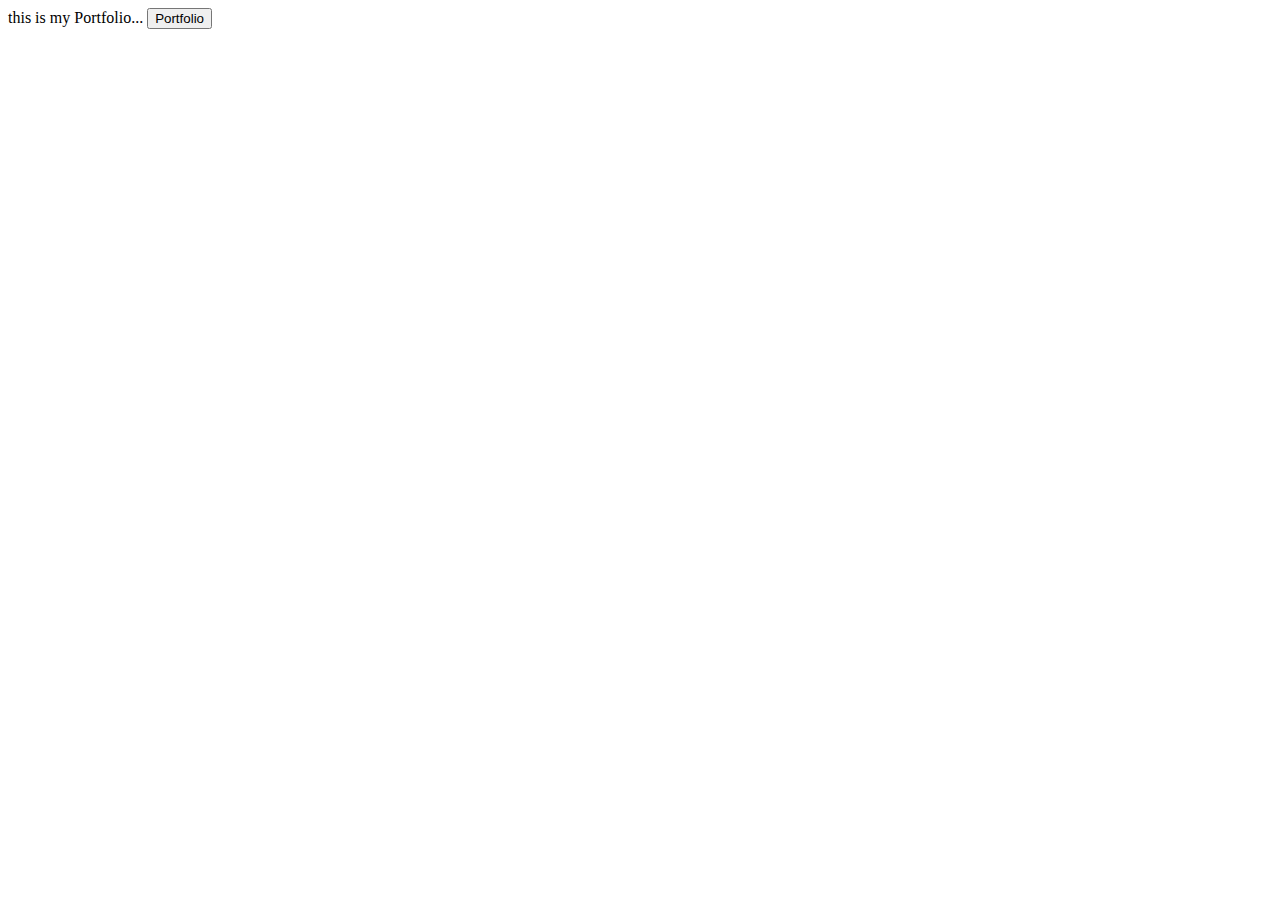
<file: index.html>
<!DOCTYPE html>
<html lang="en">
<head>
    <meta charset="UTF-8">
    <meta name="viewport" content="width=device-width, initial-scale=1.0">
    <title>Document</title>
</head>
<body>
        this is my Portfolio...
        <a href="./bhumi10.html"><button>Portfolio</button></a>
    </body>
</html>
</file>
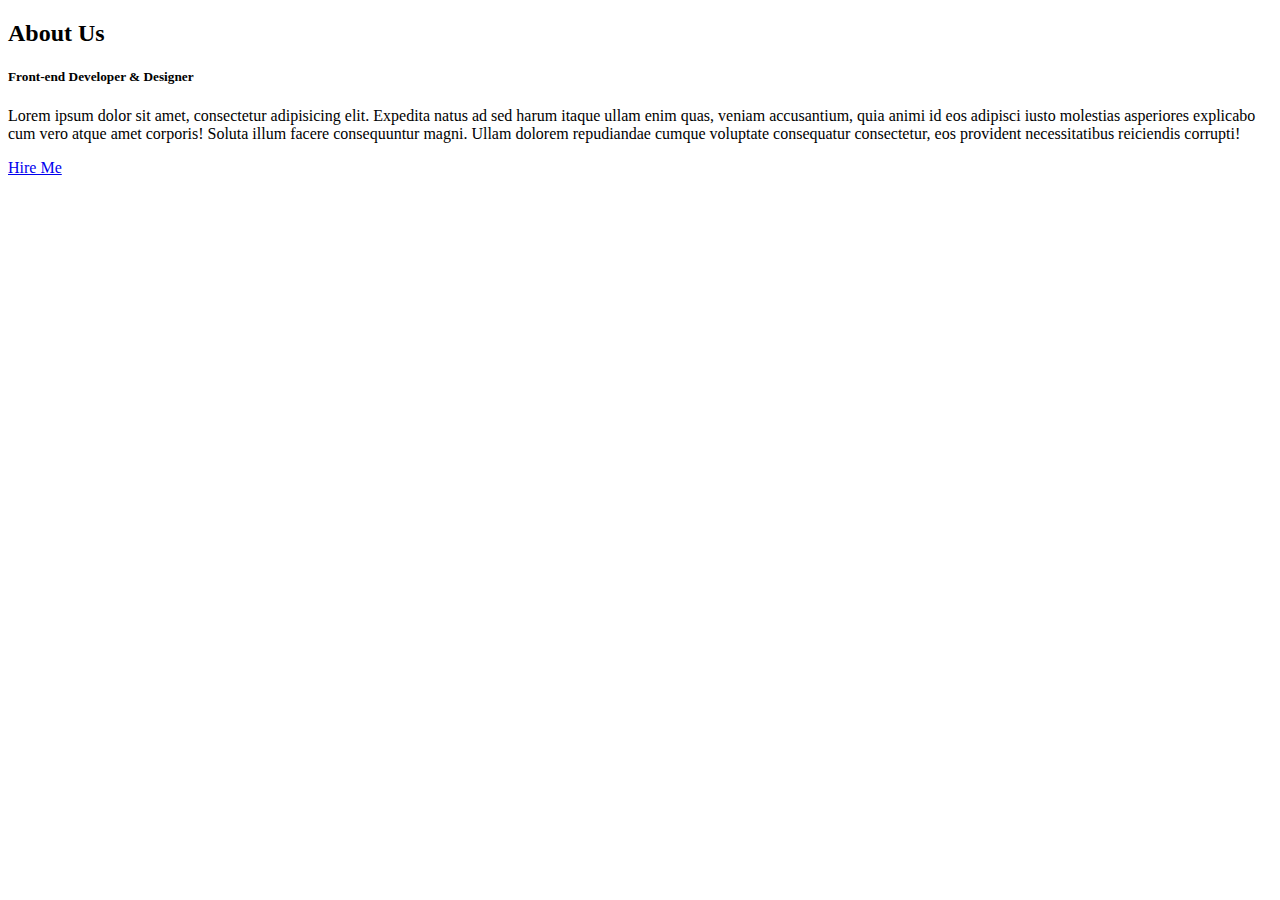
<file: about_1.html>
<!DOCTYPE html>
<!-- Coding By CodingNepal - codingnepalweb.com -->
<html lang="en">
<head>
  <meta charset="UTF-8">
  <meta name="viewport" content="width=device-width, initial-scale=1.0">
  <meta http-equiv="X-UA-Compatible" content="ie=edge">
 <title> An About Us Page | CoderGirl </title>
  <!---Custom Css File!--->
  <link rel="stylesheet" href="bhumi10.html">
</head>
<body>
  <section class="about-us">
    <div class="about">
      <!--<img src="girl.png" class="pic">-->
      <div class="text">
        <h2>About Us</h2>
        <h5>Front-end Developer & <span>Designer</span></h5>
          <p>Lorem ipsum dolor sit amet, consectetur adipisicing elit. Expedita natus ad sed harum itaque ullam enim quas, veniam accusantium, quia animi id eos adipisci iusto molestias asperiores explicabo cum vero atque amet corporis! Soluta illum facere consequuntur magni. Ullam dolorem repudiandae cumque voluptate consequatur consectetur, eos provident necessitatibus reiciendis corrupti!</p>
        <div class="data">
        <a href="#" class="hire">Hire Me</a>
        </div>
      </div>
    </div>
  </section>
</body>
</html>
</file>
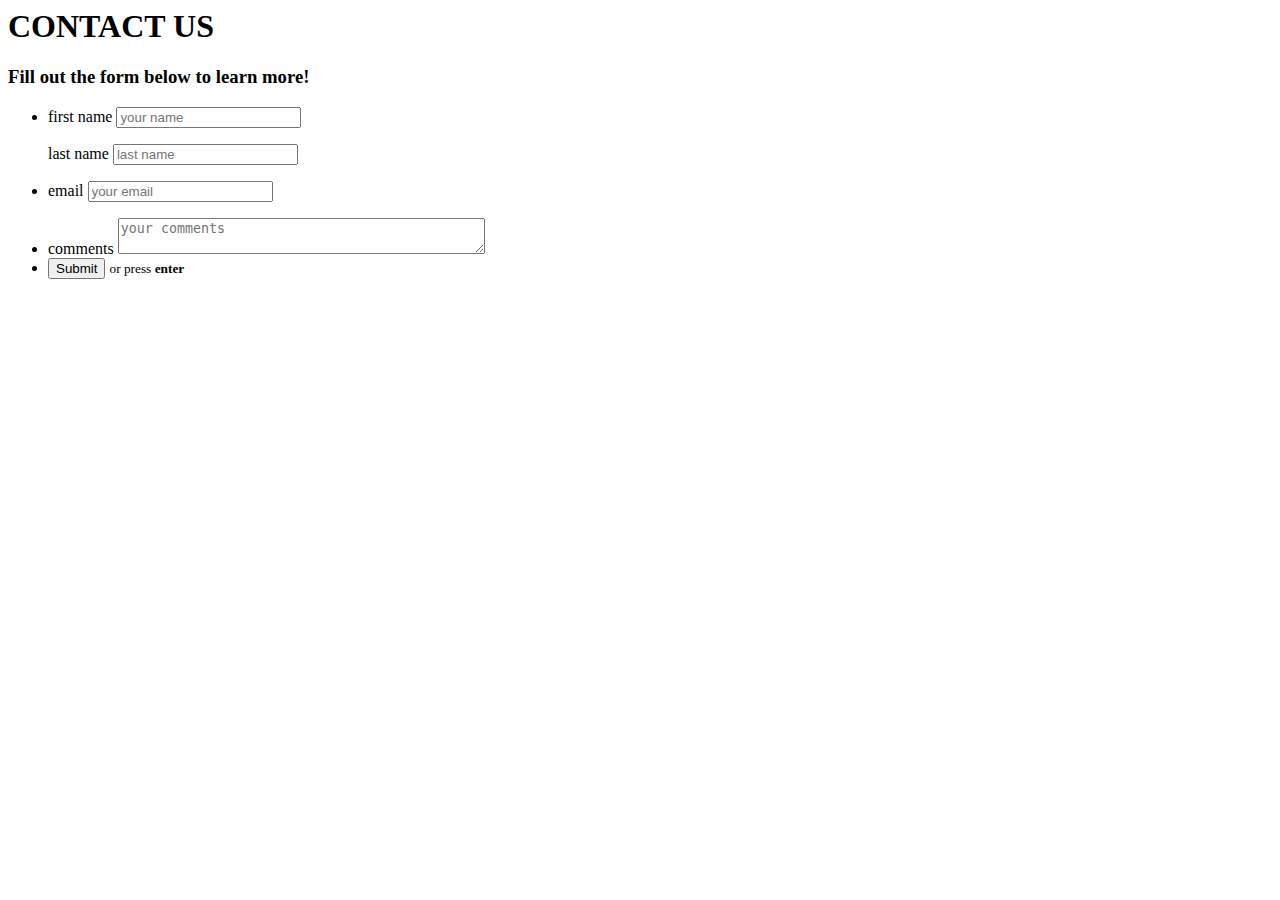
<file: contact.html>
<html>
  <head>
    <title> content us</title>
    <link rel="stylesheet" href="bhumi10.html">
  </head>
  <body>
  <div class="container">
  <div class="row header">
    <h1>CONTACT US &nbsp;</h1>
    <h3>Fill out the form below to learn more!</h3>
  </div>
  <div class="row body">
    <form action="#">
      <ul>
        
        <li>
          <p class="left">
            <label for="first_name">first name</label>
            <input type="text" name="first_name" placeholder="your name" />
          </p>
          <p class="pull-right">
            <label for="last_name">last name</label>
            <input type="text" name="last_name" placeholder="last name" />      
          </p>
        </li>
        
        <li>
          <p>
            <label for="email">email <span class="req"></span></label>
            <input type="email" name="email" placeholder="your email" />
          </p>
        </li>        
        <li><div class="divider"></div>
          <label for="comments">comments</label>
          <textarea cols="43" rows="2" name="comments" placeholder="your comments"></textarea>
        </li>
        
        <li>
          <input class="btn btn-submit" type="submit" value="Submit" />
          <small>or press <strong>enter</strong></small>
        </li>
        
      </ul>
    </form>  
  </div>
</div>
  </body>
</html>
</file>
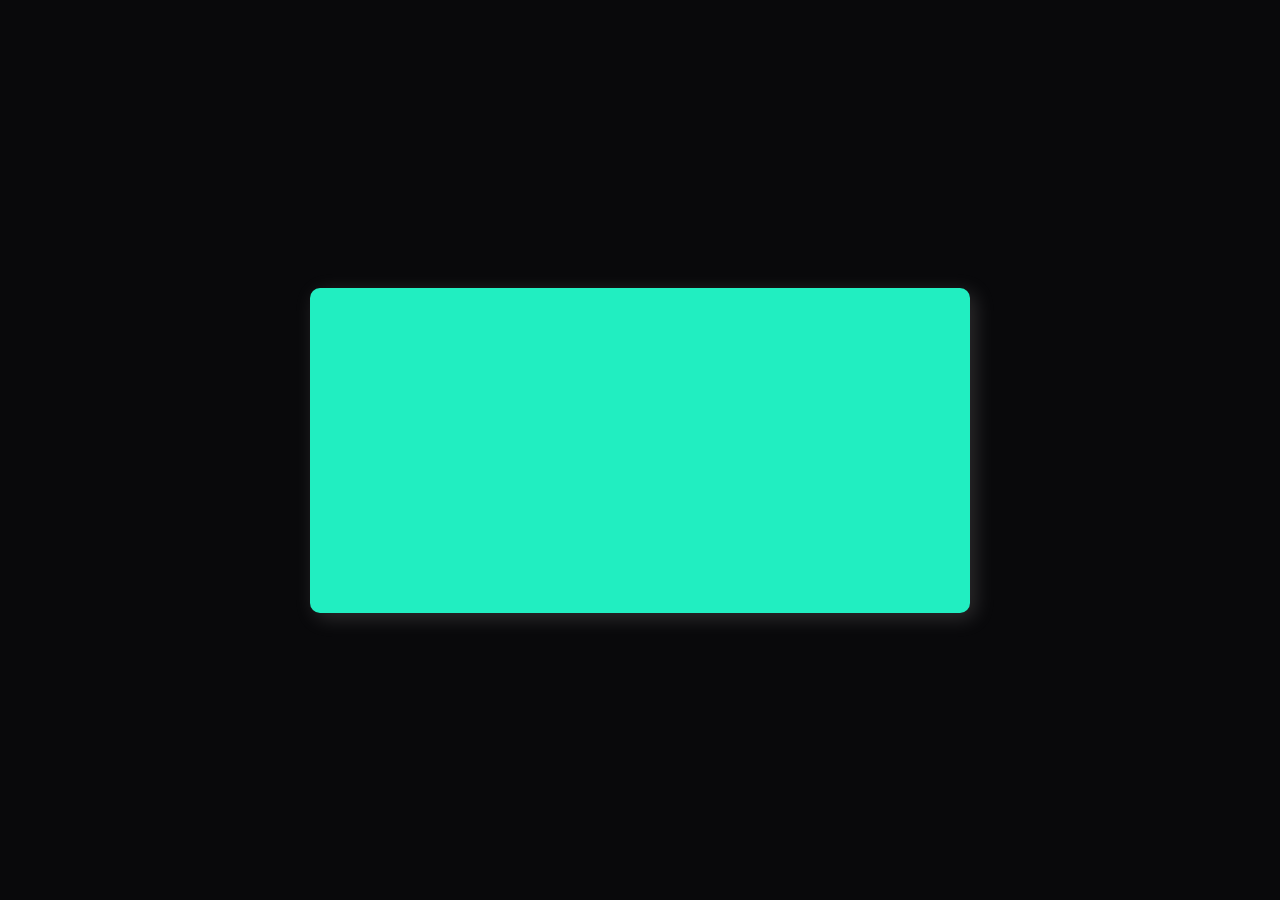
<file: skiil.html>
<!DOCTYPE html>
<html lang="en">
<head>
    <meta charset="UTF-8">
    <meta http-equiv="X-UA-Compatible" content="IE=edge">
    <meta name="viewport" content="width=device-width, initial-scale=1.0">
    <title>my protfolio</title>
    <link rel="stylesheet" href="style2.css">
</head>
<body>
  <div class="skill-bars">
    <div class="bar">
      <div class="info">
        <span>HTML</span>
      </div>
      <div class="progress-line html">
        <span></span>
      </div>
    </div>
    <div class="bar">
      <div class="info">
        <span>CSS</span>
      </div>
      <div class="progress-line css">
        <span></span>
      </div>
    </div>
    <div class="bar">
      <div class="info">
        <span>jQuery</span>
      </div>
      <div class="progress-line jquery">
        <span></span>
      </div>
    </div>
    <div class="bar">
      <div class="info">
        <span>Python</span>
      </div>
      <div class="progress-line python">
        <span></span>
      </div>
    </div>
    <div class="bar">
      <div class="info">
        <span>MySQL</span>
      </div>
      <div class="progress-line mysql">
        <span></span>
      </div>
    </div>
  </div>
</body>
</html>
</file>
<file: style2.css>
body
{
  margin: 0;
  padding: 0;
  box-sizing: border-box;
  font-family: 'Poppins', sans-serif;
}
html,body
{
  display: grid;
  height: 100%;
  place-items: center;
  background: #09090b;
}
::selection
{
  color: #fff;
  background: #028d5e;
}
.skill-bars
{
  padding: 25px 30px;
  width: 600px;
  background: #21eec1;
  box-shadow: 5px 5px 20px rgba(197, 188, 188, 0.2);
  border-radius: 10px;
}
.skill-bars .bar
{
  margin: 20px 0;
}
.skill-bars .bar:first-child
{
  margin-top: 0px;
}
.skill-bars .bar .info
{
  margin-bottom: 5px;
}
.skill-bars .bar .info span
{
  font-weight: 500;
  font-size: 17px;
  opacity: 0;
  animation: showText 0.5s 1s linear forwards;
}
@keyframes showText 
{
  100%{
    opacity: 1;
  }
}
.skill-bars .bar .progress-line{
  height: 10px;
  width: 100%;
  background: #720555;
  position: relative;
  transform: scaleX(0);
  transform-origin: left;
  border-radius: 10px;
  box-shadow: inset 0 1px 1px rgba(0,0,0,0.05),
              0 1px rgba(255,255,255,0.8);
  animation: animate 1s cubic-bezier(1,0,0.5,1) forwards;
}
@keyframes animate {
  100%{
    transform: scaleX(1);
  }
}
.bar .progress-line span
{
  height: 100%;
  position: absolute;
  border-radius: 10px;
  transform: scaleX(0);
  transform-origin: left;
  background: #8a8a9a;
  animation: animate 1s 1s cubic-bezier(1,0,0.5,1) forwards;
}
.bar .progress-line.html span
{
  width: 90%;
}
.bar .progress-line.css span
{
  width: 60%;
}
.bar .progress-line.jquery span
{
  width: 85%;
}
.bar .progress-line.python span
{
  width: 50%;
}
.bar .progress-line.mysql span
{
  width: 75%;
}
.progress-line span::before
{
  position: absolute;
  content: "";
  top: -10px;
  right: 0;
  height: 0;
  width: 0;
  border: 7px solid transparent;
  border-bottom-width: 0px;
  border-right-width: 0px;
  border-top-color: #000;
  opacity: 0;
  animation: showText2 0.5s 1.5s linear forwards;
}
.progress-line span::after
{
  position: absolute;
  top: -28px;
  right: 0;
  font-weight: 500;
  background: #000;
  color: #fff;
  padding: 1px 8px;
  font-size: 12px;
  border-radius: 3px;
  opacity: 0;
  animation: showText2 0.5s 1.5s linear forwards;
}
 showText2 
 {
  100%
  {
    opacity: 1;
  }
}
.progress-line.html span::after
{
  content: "90%";
}
.progress-line.css span::after
{
  content: "60%";
}
.progress-line.jquery span::after
{
  content: "85%";
}
.progress-line.python span::after
{
  content: "50%";
}
.progress-line.mysql span::after
{
  content: "75%";
}
</file>
